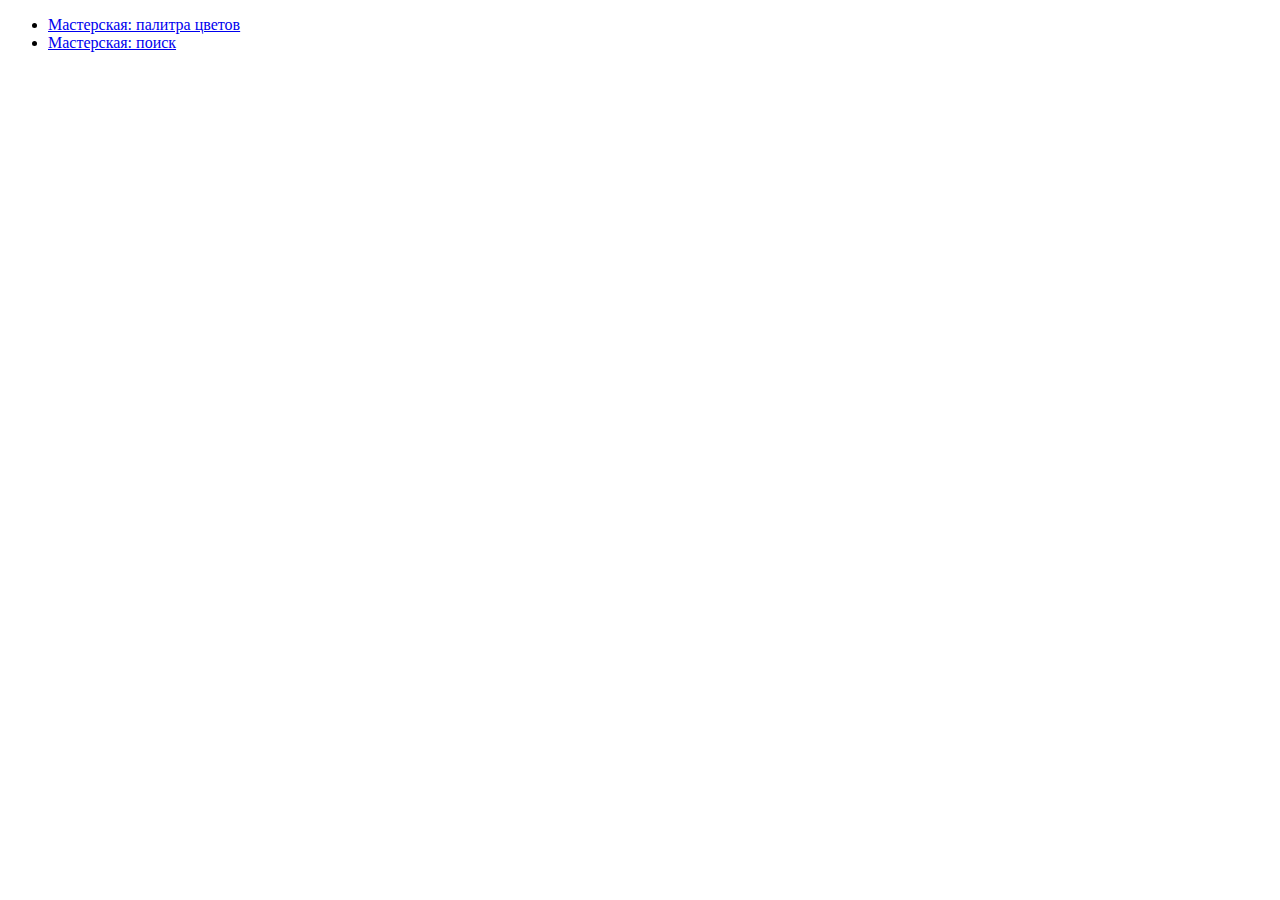
<file: index.html>
<!DOCTYPE html>
<html lang="en">

<head>
  <meta charset="UTF-8" />
  <meta name="viewport" content="width=device-width, initial-scale=1.0" />
  <title>Модуль 7</title>
</head>

<body>
  <ul>
    <li><a href="palette.html">Мастерская: палитра цветов</a></li>
    <li><a href="search.html">Мастерская: поиск</a></li>
  </ul>
</body>

</html>
</file>
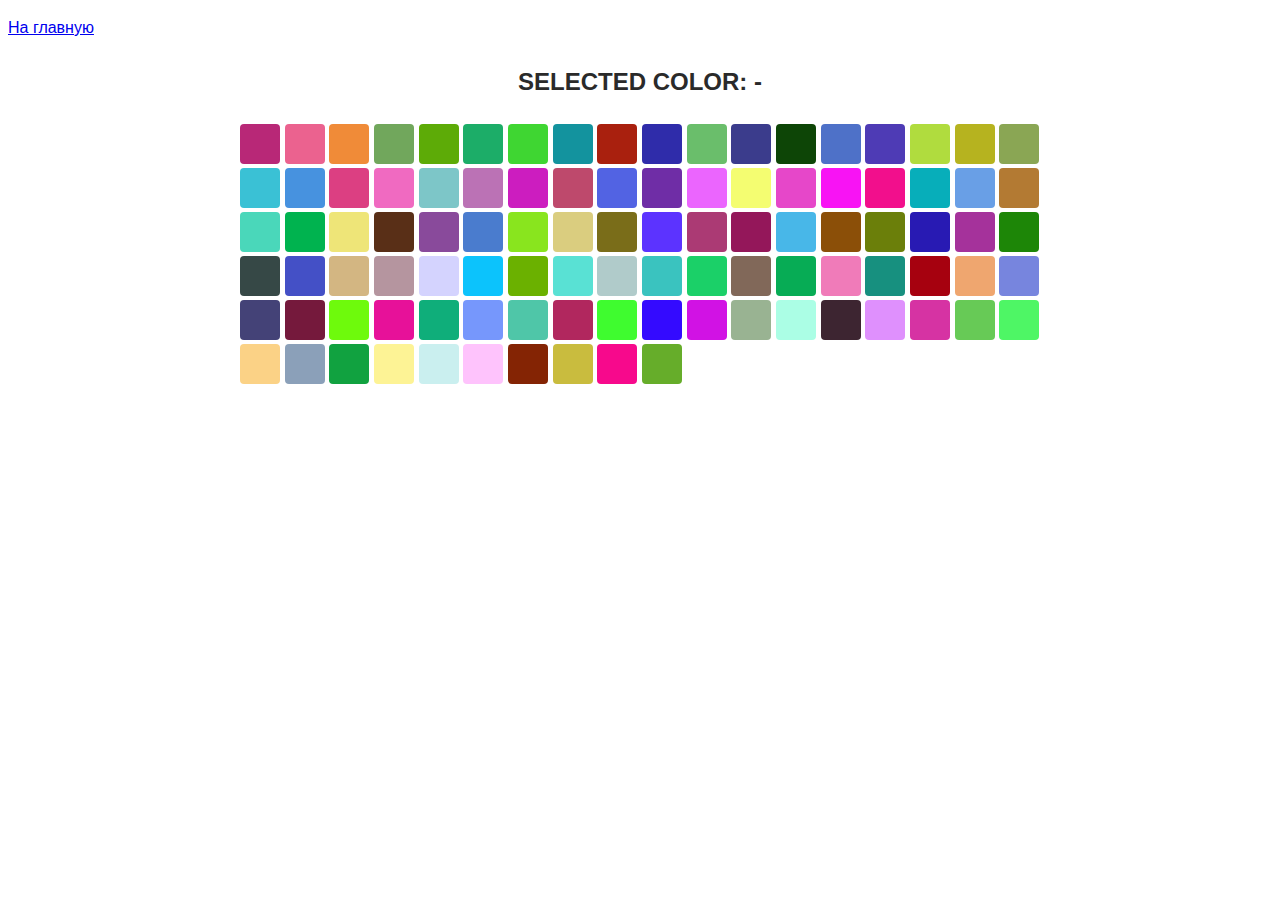
<file: palette.html>
<!DOCTYPE html>
<html lang="en">

<head>
  <meta charset="UTF-8" />
  <meta name="viewport" content="width=device-width, initial-scale=1.0" />
  <title>Мастерская: палитра</title>
  <link rel="stylesheet" href="css/index.css" />
</head>

<body>
  <p><a href="index.html">На главную</a></p>

  <p class="output">Selected color: <span>-</span></p>
  <div class="color-palette"></div>

  <script src="js/palette.js"></script>
</body>

</html>
</file>
<file: css/index.css>
* {
  box-sizing: border-box;
}

html {
  scroll-behavior: smooth;
}

body {
  font-family: -apple-system, BlinkMacSystemFont, "Segoe UI", Roboto, Oxygen,
    Ubuntu, Cantarell, "Open Sans", "Helvetica Neue", sans-serif;
  line-height: 1.5;
  background-color: #fff;
  color: #2a2a2a;
}

.output {
  text-align: center;
  text-transform: uppercase;
  font-size: 24px;
  font-weight: 700;
}

.color-palette {
  margin-left: auto;
  margin-right: auto;
  max-width: 800px;
  display: grid;
  grid-template-columns: repeat(auto-fit, minmax(40px, 1fr));
  gap: 4px;
}

.color-palette .item {
  padding: 0;
  margin: 0;
  border: none;
  border-radius: 4px;
  width: 40px;
  height: 40px;
  cursor: pointer;
  transition: transform 250ms ease-in-out;
}

.color-palette .item:hover {
  transform: scale(1.1);
}
</file>
